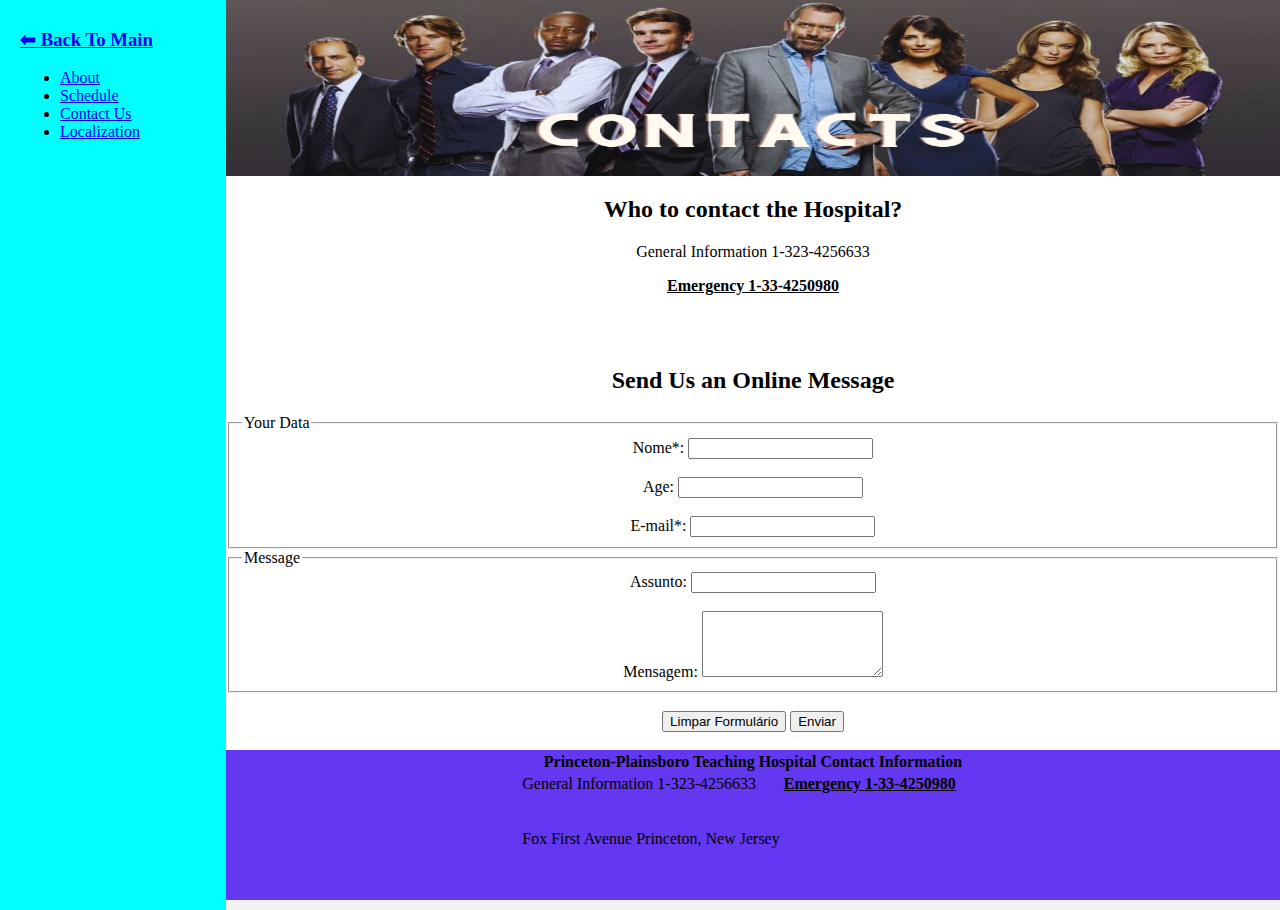
<file: Contacts.html>
<!DOCTYPE html>
<html lang="en">
<head>
    <meta charset="UTF-8">
    <meta http-equiv="X-UA-Compatible" content="IE=edge">
    <meta name="viewport" content="width=device-width, initial-scale=1.0">
    <title>Princeton-Plainsboro Teaching Hospital</title>
    <link rel="stylesheet" href="base.css">
</head>
<body>
    <div class="wrapper">
        <div class="menu">
            <!-- Aqui vai o seu menu -->
            <a href="./index.html"><h3>⬅ Back To Main</h3></a>
            <ul>
                <li><a href="./About.html">About</a></li>
                <li><a href="./Schedule.html">Schedule</a></li>
                <li><a href="./Contacts.html">Contact Us</a></li>
                <li><a href="./Localization.html">Localization</a></li>

            </ul>
        </div>

        <div class="main">
            <div class="header">
                <!-- Aqui vai o seu header -->
                <img src="./assets/Contacts.png" alt="Banner-Header-Foto" width="100%" height="125%"">
            </div>
    
            <div class="content">
                <!-- Aqui vai o seu conteúdo -->
                <center>
                <h2>Who to contact the Hospital?</h2>

                <p>General Information 1-323-4256633</p>
                <p><strong> <u>Emergency 1-33-4250980</u></strong></p>
                <br><br>

                <h2>Send Us an Online Message</h2>
                
                <form action="#" method="post" id="contactForm">

                    <fieldset> <legend>Your Data</legend>

                    <label>Nome*:</label> 
                    <input type="text" name="nome" required> <br> <br>

                    <label>Age:</label>
                    <input type="number" name="age" required> <br> <br>
                    <label for="email">E-mail*:</label>
                    <input type="email" id="email" name="email" required> <br>
            
                </fieldset>
                <fieldset> <legend>Message</legend>
                    <label>Assunto:</label> 
                    <input type="text" id="assunto" name="assunto" required> <br> <br>
            
                    <label>Mensagem:</label>
                    <textarea id="mensagem" name="mensagem" rows="4" required></textarea> <br>
                </fieldset> <br>
                
                    <div>
                        <button type="reset">Limpar Formulário</button>
                        <button type="submit">Enviar</button> 
                    </div>
            
                </form>    


                </center>  
            </div>
            
            <div class="footer">
                <center>
                 <table>
                    <thead>
                        <tr>
                            <th colspan="2">  Princeton-Plainsboro Teaching Hospital Contact Information</th>
                                                    </tr>
                    </thead>
                    <tbody>
                        <tr>
                            <td> General Information 1-323-4256633</td>
                            
                            <td> <strong> <u>Emergency 1-33-4250980</u></strong> </td>
                        </tr>
                        <tr>
                            <td>Fox First Avenue
                                Princeton, New Jersey </td>
                            <td><iframe width="200vh" height="80vh" src="https://www.google.com/maps/embed?pb=!1m18!1m12!1m3!1d3022.2305373755225!2d-73.99536554710747!3d40.75695396132243!2m3!1f0!2f0!3f0!3m2!1i1024!2i768!4f13.1!3m3!1m2!1s0x89c25976901ce199%3A0x3f0be0ee98c3e4e0!2sFox%20Studios!5e0!3m2!1sen!2sbr!4v1704995036220!5m2!1sen!2sbr" width="600" height="450" style="border:0;" allowfullscreen="" loading="lazy" referrerpolicy="no-referrer-when-downgrade"></iframe></td>
                        </tr>
                    </tbody>
                </table> 
                          
            </center>
            </div>
        </div>
    </div>
</body>
</html>
</file>
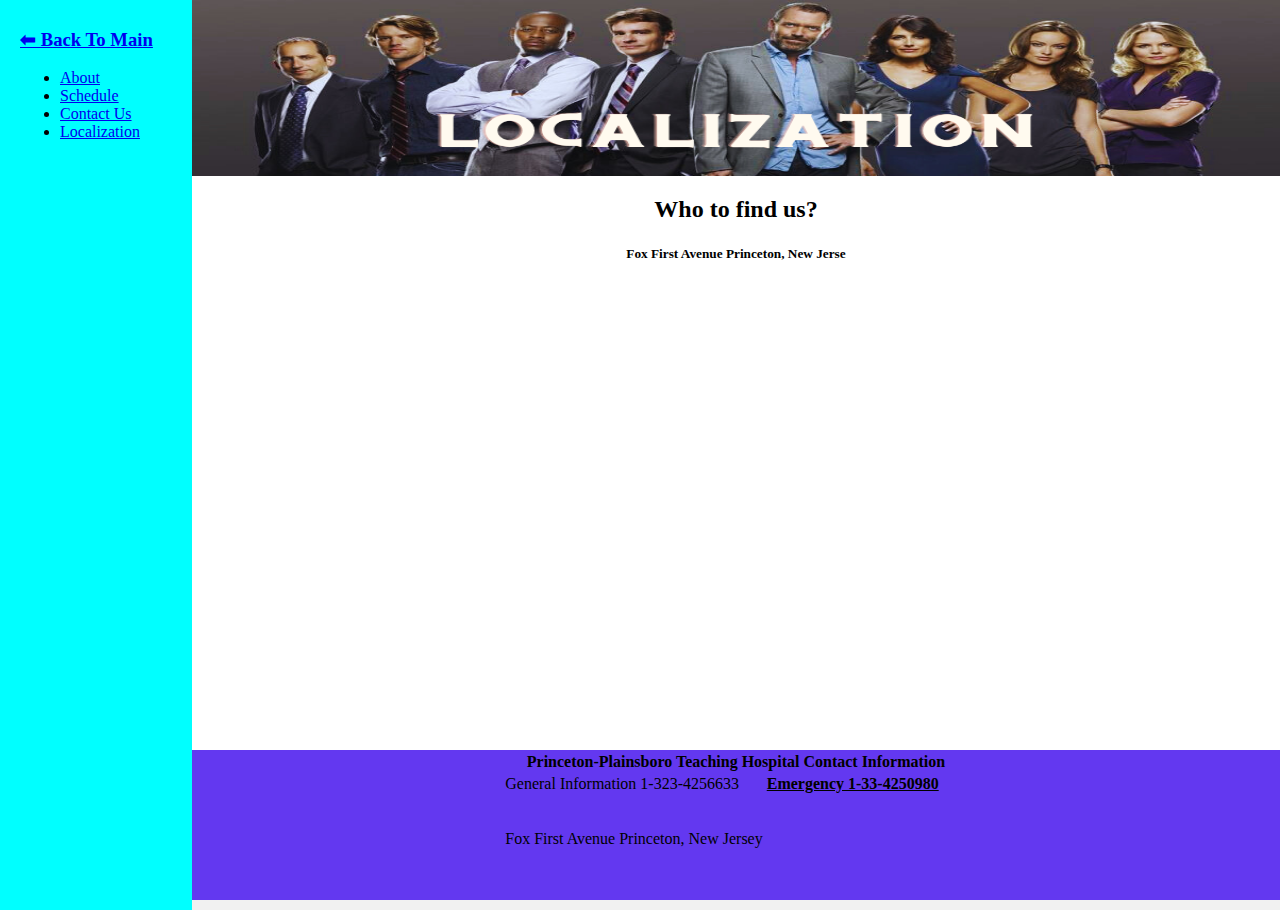
<file: Localization.html>
<!DOCTYPE html>
<html lang="en">
<head>
    <meta charset="UTF-8">
    <meta http-equiv="X-UA-Compatible" content="IE=edge">
    <meta name="viewport" content="width=device-width, initial-scale=1.0">
    <title>Princeton-Plainsboro Teaching Hospital</title>
    <link rel="stylesheet" href="base.css">
</head>
<body>
    <div class="wrapper">
        <div class="menu">
            <!-- Aqui vai o seu menu -->
            <a href="./index.html"><h3>⬅ Back To Main</h3></a>
            <ul>
                <li><a href="./About.html">About</a></li>
                <li><a href="./Schedule.html">Schedule</a></li>
                <li><a href="./Contacts.html">Contact Us</a></li>
                <li><a href="./Localization.html">Localization</a></li>

            </ul>
        </div>

        <div class="main">
            <div class="header">
                <!-- Aqui vai o seu header -->
                <img src="./assets/localization.png" alt="Banner-Header-Foto" width="100%" height="125%"">
            </div>
    
            <div class="content">
                <!-- Aqui vai o seu conteúdo -->
                <center>
                <h2>Who to find us?</h2>
                <h5>Fox First Avenue
                    Princeton, New Jerse</h5>
                <iframe width="1200vw" src="https://www.google.com/maps/embed?pb=!1m18!1m12!1m3!1d3022.2305373755225!2d-73.99536554710747!3d40.75695396132243!2m3!1f0!2f0!3f0!3m2!1i1024!2i768!4f13.1!3m3!1m2!1s0x89c25976901ce199%3A0x3f0be0ee98c3e4e0!2sFox%20Studios!5e0!3m2!1sen!2sbr!4v1704995036220!5m2!1sen!2sbr" width="600" height="450" style="border:0;" allowfullscreen="" loading="lazy" referrerpolicy="no-referrer-when-downgrade"></iframe>
                </center>  
            </div>
    
            <div class="footer">
                <center>
                 <table>
                    <thead>
                        <tr>
                            <th colspan="2">  Princeton-Plainsboro Teaching Hospital Contact Information</th>
                                                    </tr>
                    </thead>
                    <tbody>
                        <tr>
                            <td> General Information 1-323-4256633</td>
                            
                            <td> <strong> <u>Emergency 1-33-4250980</u></strong> </td>
                        </tr>
                        <tr>
                            <td>Fox First Avenue
                                Princeton, New Jersey </td>
                            <td><iframe width="200vh" height="80vh" src="https://www.google.com/maps/embed?pb=!1m18!1m12!1m3!1d3022.2305373755225!2d-73.99536554710747!3d40.75695396132243!2m3!1f0!2f0!3f0!3m2!1i1024!2i768!4f13.1!3m3!1m2!1s0x89c25976901ce199%3A0x3f0be0ee98c3e4e0!2sFox%20Studios!5e0!3m2!1sen!2sbr!4v1704995036220!5m2!1sen!2sbr" width="600" height="450" style="border:0;" allowfullscreen="" loading="lazy" referrerpolicy="no-referrer-when-downgrade"></iframe></td>
                        </tr>
                    </tbody>
                </table> 
                          
            </center>
            </div>
        </div>
    </div>
</body>
</html>
</file>
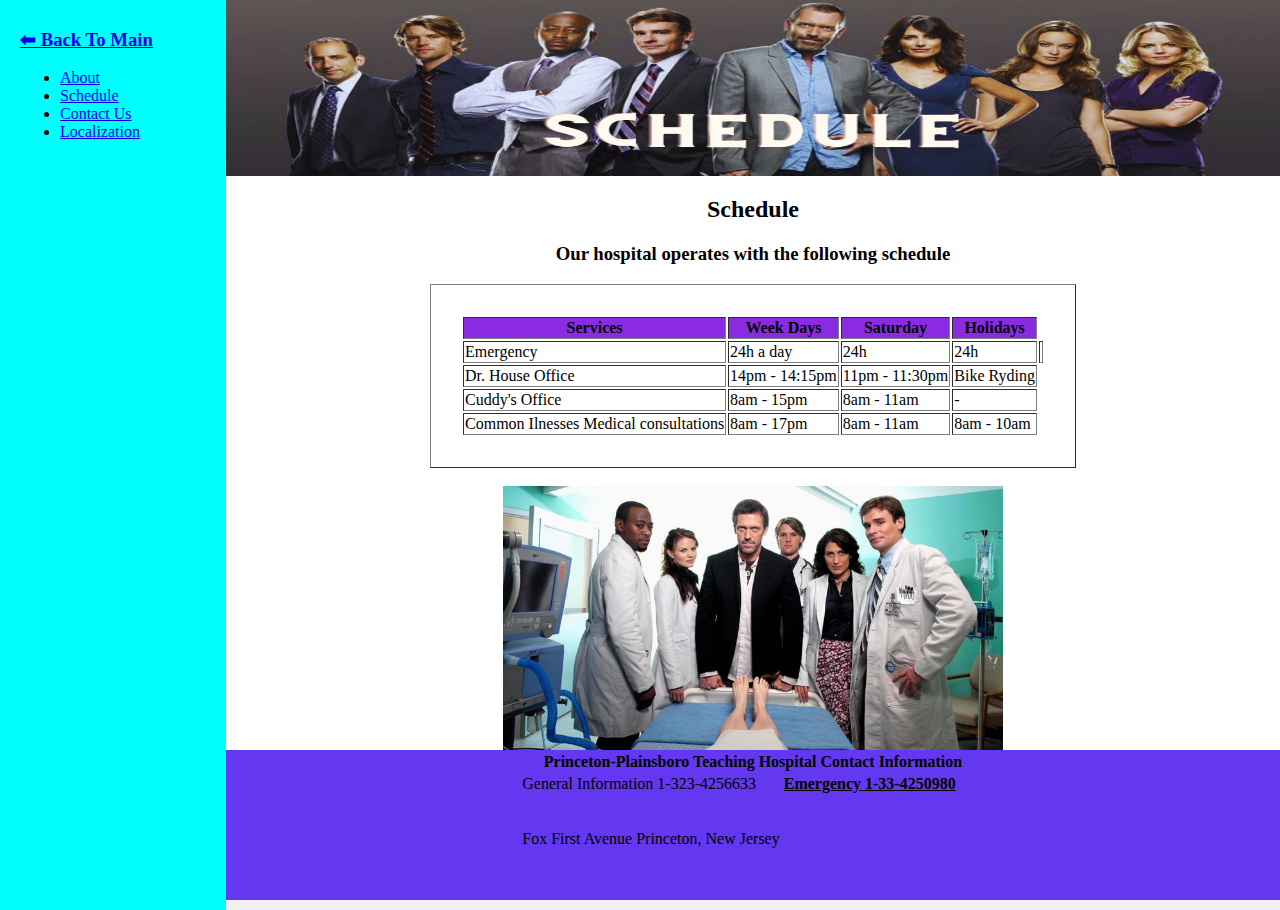
<file: Schedule.html>
<!DOCTYPE html>
<html lang="en">
<head>
    <meta charset="UTF-8">
    <meta http-equiv="X-UA-Compatible" content="IE=edge">
    <meta name="viewport" content="width=device-width, initial-scale=1.0">
    <title>Princeton-Plainsboro Teaching Hospital</title>
    <link rel="stylesheet" href="base.css">
</head>
<body>
    <div class="wrapper">
        <div class="menu">
            <!-- Aqui vai o seu menu -->
            <a href="./index.html"><h3>⬅ Back To Main</h3></a>
            <ul>
                <li><a href="./About.html">About</a></li>
                <li><a href="./Schedule.html">Schedule</a></li>
                <li><a href="./Contacts.html">Contact Us</a></li>
                <li><a href="./Localization.html">Localization</a></li>
            </ul>
        </div>

        <div class="main">
            <div class="header">
                <!-- Aqui vai o seu header -->
                <img src="./assets/schedule.png" alt="Banner-Header-Foto" width="100%" height="125%"">
            </div>
    
            <div class="content">
                <!-- Aqui vai o seu conteúdo -->
                <center>
                    <h2>Schedule</h2>
                <h3>Our hospital operates with the following schedule</h2>
                <table id="schedule" border="1">
                    <thead id="thead-schedule" style="background-color: blueviolet;" s>
                        <tr>
                            <th>Services</th>
                            <th>Week Days</th>
                            <th>Saturday</th>
                            <th>Holidays</th>
                        </tr>
                    </thead>
                        <tr>
                            <td>Emergency</td>
                            <td>24h a day</td>
                            <td>24h</td>
                            <td>24h<td>
                        </tr>
                        <tr>
                            <td>Dr. House Office</td>
                            <td>14pm - 14:15pm</td>
                            <td>11pm - 11:30pm</td>
                            <td>Bike Ryding</td>
                        </tr>
                        <tr>
                            <td>Cuddy's Office</td>
                            <td>8am - 15pm</td>
                            <td>8am - 11am</td>
                            <td>-</td>
                    </tr>
                    <tr>
                            <td> Common Ilnesses Medical consultations</td>
                            <td> 8am - 17pm</td>
                            <td> 8am - 11am</td>
                            <td> 8am - 10am</td>
                    </tr>                 
                 
                </table>
                <br><img src="./assets/396.jpg" alt="" width="500vh">
            </center>  

            </div>
    
            <div class="footer">
                <center>
                 <table>
                    <thead>
                        <tr>
                            <th colspan="2">  Princeton-Plainsboro Teaching Hospital Contact Information</th>
                                                    </tr>
                    </thead>
                    <tbody>
                        <tr>
                            <td> General Information 1-323-4256633</td>
                            
                            <td> <strong> <u>Emergency 1-33-4250980</u></strong> </td>
                        </tr>
                        <tr>
                            <td>Fox First Avenue
                                Princeton, New Jersey </td>
                            <td><iframe width="200vh" height="80vh" src="https://www.google.com/maps/embed?pb=!1m18!1m12!1m3!1d3022.2305373755225!2d-73.99536554710747!3d40.75695396132243!2m3!1f0!2f0!3f0!3m2!1i1024!2i768!4f13.1!3m3!1m2!1s0x89c25976901ce199%3A0x3f0be0ee98c3e4e0!2sFox%20Studios!5e0!3m2!1sen!2sbr!4v1704995036220!5m2!1sen!2sbr" width="600" height="450" style="border:0;" allowfullscreen="" loading="lazy" referrerpolicy="no-referrer-when-downgrade"></iframe></td>
                        </tr>
                    </tbody>
                </table> 
                          
            </center>
            </div>
        </div>
    </div>
</body>
</html>
</file>
<file: base.css>
html, body {
    margin: 0;
}
body {
    background-color: #f1f1f1;
    display: flex;
    justify-content: center;
}

.wrapper {
    width: 100%;
    height: 100vh;
    display: flex;
    margin: 0 auto;
    background-color: aquamarine;
}
.main {
    display: flex;
    flex-flow: column;
    width: 85%;
}
.menu {
    width: 15%;
    background-color: aqua;
    padding: 10px 20px 0px;
    height: 100%;
}
.header {
    background-color: rgb(5, 108, 108);
    min-height: 150px;
    height: 20vh;
}
#my-video {
    height: 60vh;
}
.content {
    background-color: white;
    min-height: 300px;
    padding: 0px;
    height: 65vh;

}
.footer {
    background-color: rgb(99, 56, 240);
    min-height: 150px;
    height: 15vh;
 }


#schedule{
    padding: 30px;
}
</file>
